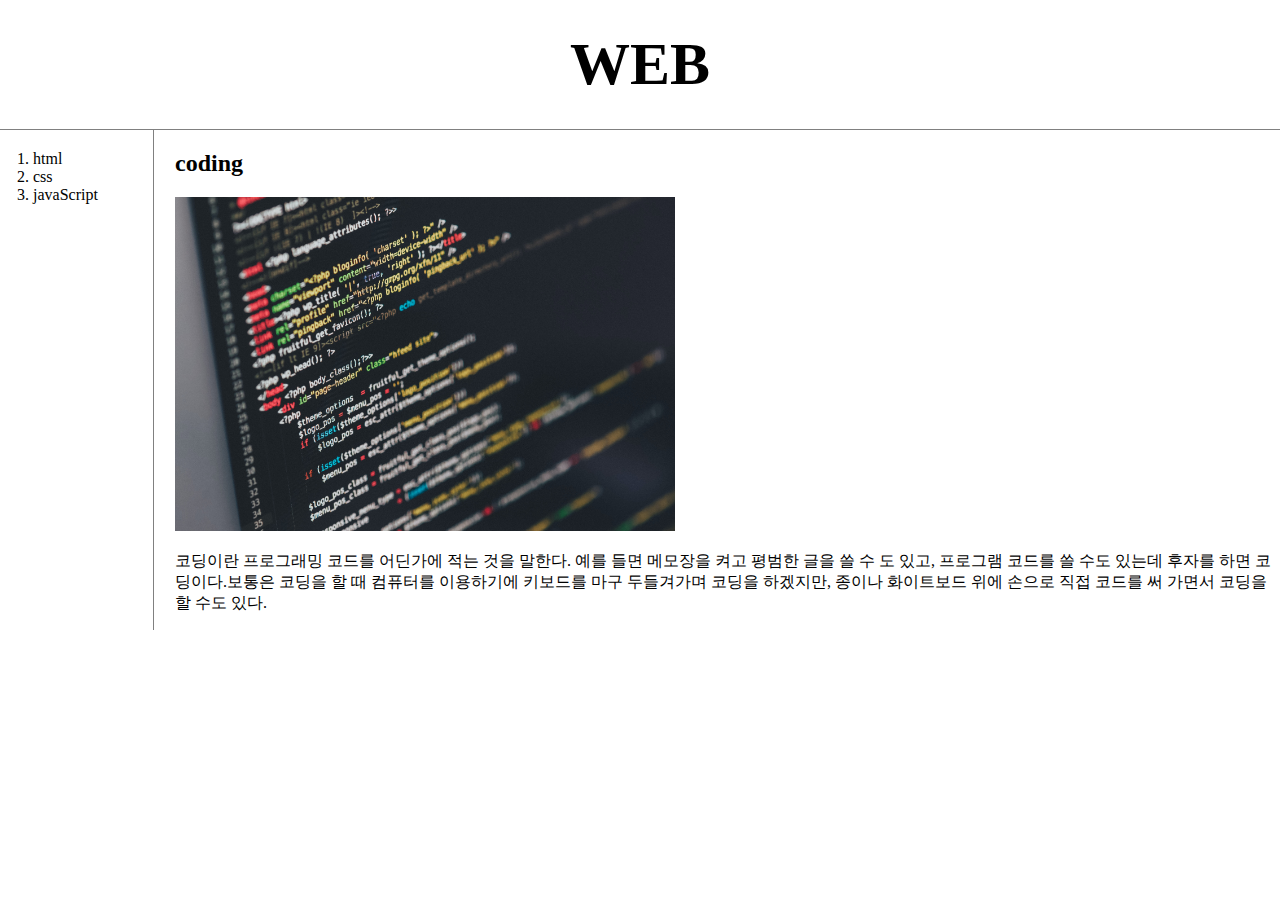
<file: index.html>
<!doctype html>
<html>
<head>
	<title>WEB1 - WEB</title>
	<meta charset="utf-8">
	<link rel="stylesheet" type="text/css" href="style.css">
</head>
<body>
	<h1><a href="index.html">WEB</a></h1>
	<div id="grid">
		<ol>
		<li><a href="1.html">html</a></li>
		<li><a href="2.html">css</a></li></a>
		<li><a href="3.html">javaScript</a></li>
		</ol>
		<div id="article">
		<h2>coding</h2>
		<img src="coding.jpg" width="500">
		<p>코딩이란 프로그래밍 코드를 어딘가에 적는 것을 말한다. 예를 들면 메모장을 켜고 평범한 글을 쓸 수 도 있고, 프로그램 코드를 쓸 수도 있는데 후자를 하면 코딩이다.보통은 코딩을 할 때 컴퓨터를 이용하기에 키보드를 마구 두들겨가며 코딩을 하겠지만, 종이나 화이트보드 위에 손으로 직접 코드를 써 가면서 코딩을 할 수도 있다.</p>
		</div>
	</div>
</body>
</html>
</file>
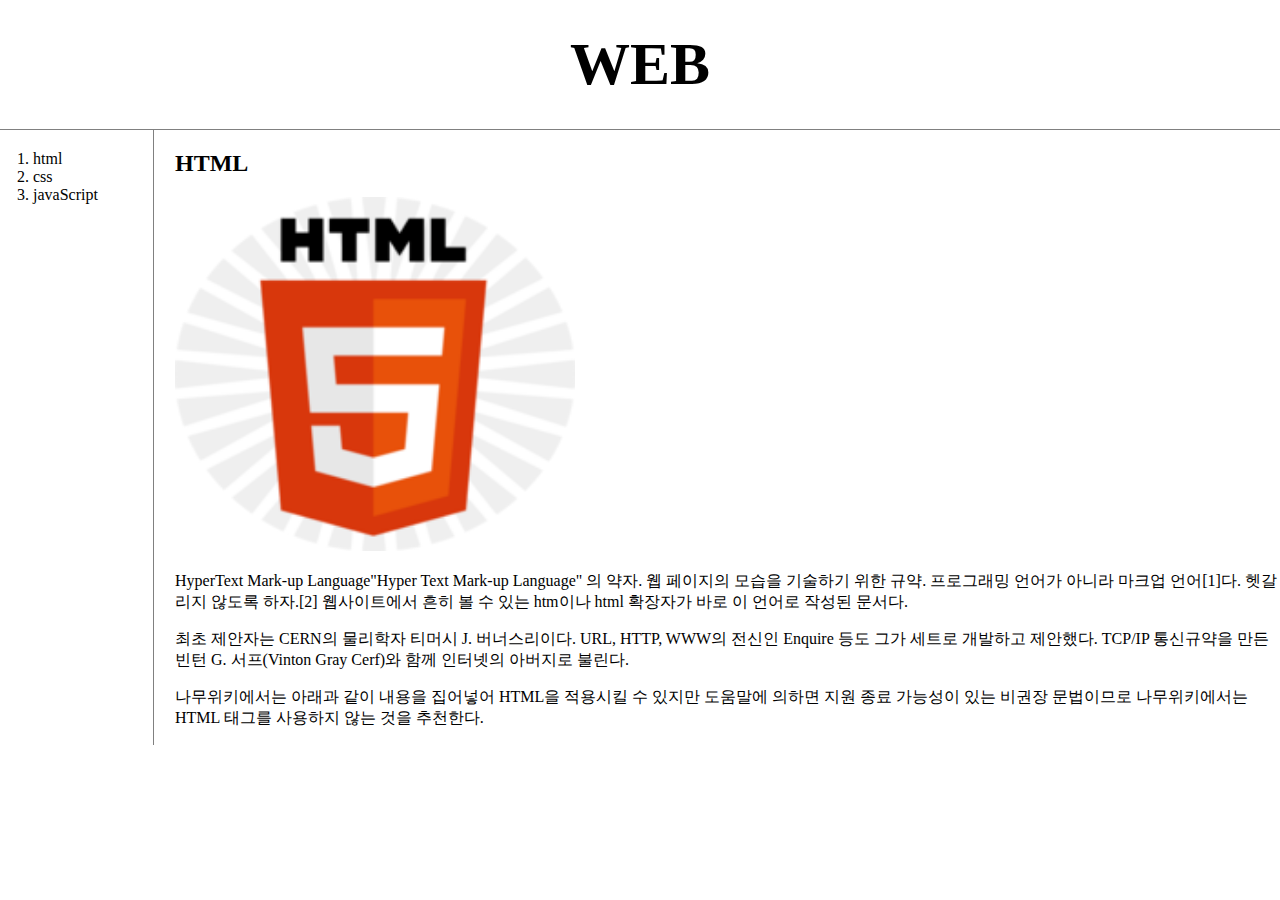
<file: 1.html>
<!doctype html>
<html>
<head>
	<title>WEB1 - HTML</title>
	<meta charset="utf-8">
	<link rel="stylesheet" type="text/css" href="style.css">
</head>
<body>
	<h1><a href="index.html">WEB</a></h1>
	<div id="grid">
		<ol>
			<li><a href="1.html">html</a></li>
			<li><a href="2.html">css</a></li></a>
			<li><a href="3.html">javaScript</a></li>
		</ol>
		<div id="article">
		<h2>HTML</h2>
			<img src="html.png" width="400">
			<p>HyperText Mark-up Language"Hyper Text Mark-up Language" 의 약자. 웹 페이지의 모습을 기술하기 위한 규약. 프로그래밍 언어가 아니라 마크업 언어[1]다. 헷갈리지 않도록 하자.[2] 웹사이트에서 흔히 볼 수 있는 htm이나 html 확장자가 바로 이 언어로 작성된 문서다.</p>
			<p>최초 제안자는 CERN의 물리학자 티머시 J. 버너스리이다. URL, HTTP, WWW의 전신인 Enquire 등도 그가 세트로 개발하고 제안했다. TCP/IP 통신규약을 만든 빈턴 G. 서프(Vinton Gray Cerf)와 함께 인터넷의 아버지로 불린다.</p>
			<p>나무위키에서는 아래과 같이 내용을 집어넣어 HTML을 적용시킬 수 있지만 도움말에 의하면 지원 종료 가능성이 있는 비권장 문법이므로 나무위키에서는 HTML 태그를 사용하지 않는 것을 추천한다.</p>
		</div>	
	</div>
</body>
</html>
</file>
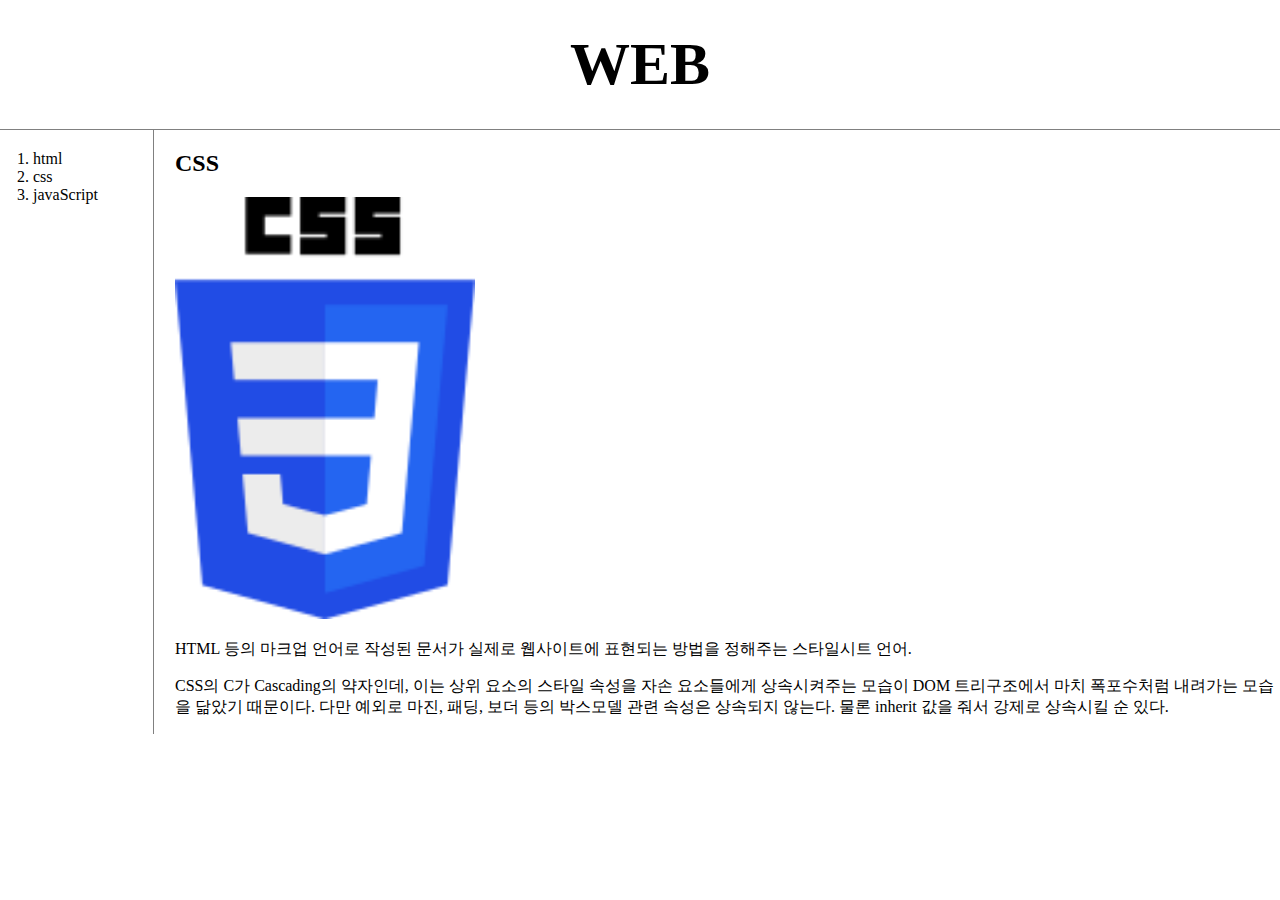
<file: 2.html>
<!doctype html>
<html>
<head>
	<title>WEB1 - CSS</title>
	<meta charset="utf-8">
	<link rel="stylesheet" type="text/css" href="style.css">
</head>
<body>
	<h1><a href="index.html">WEB</a></h1>
	<div id="grid">
		<ol>
			<li><a href="1.html">html</a></li>
			<li><a href="2.html">css</a></li></a>
			<li><a href="3.html">javaScript</a></li>
		</ol>	
		<div id="article">
			<h2>CSS</h2>
			<img src="css.png" width="300">
			<p> HTML 등의 마크업 언어로 작성된 문서가 실제로 웹사이트에 표현되는 방법을 정해주는 스타일시트 언어.</p>
			<p>CSS의 C가 Cascading의 약자인데, 이는 상위 요소의 스타일 속성을 자손 	요소들에게 상속시켜주는 모습이 DOM 트리구조에서 마치 폭포수처럼 내려가는 모습을 닮았기 때문이다. 다만 예외로 마진, 패딩, 보더 등의    박스모델 관련 속성은 상속되지 않는다. 물론 inherit 값을 줘서 강제로 상속시킬 순 있다.
			</p>
		</div>
	</div>
</body>
</html>
</file>
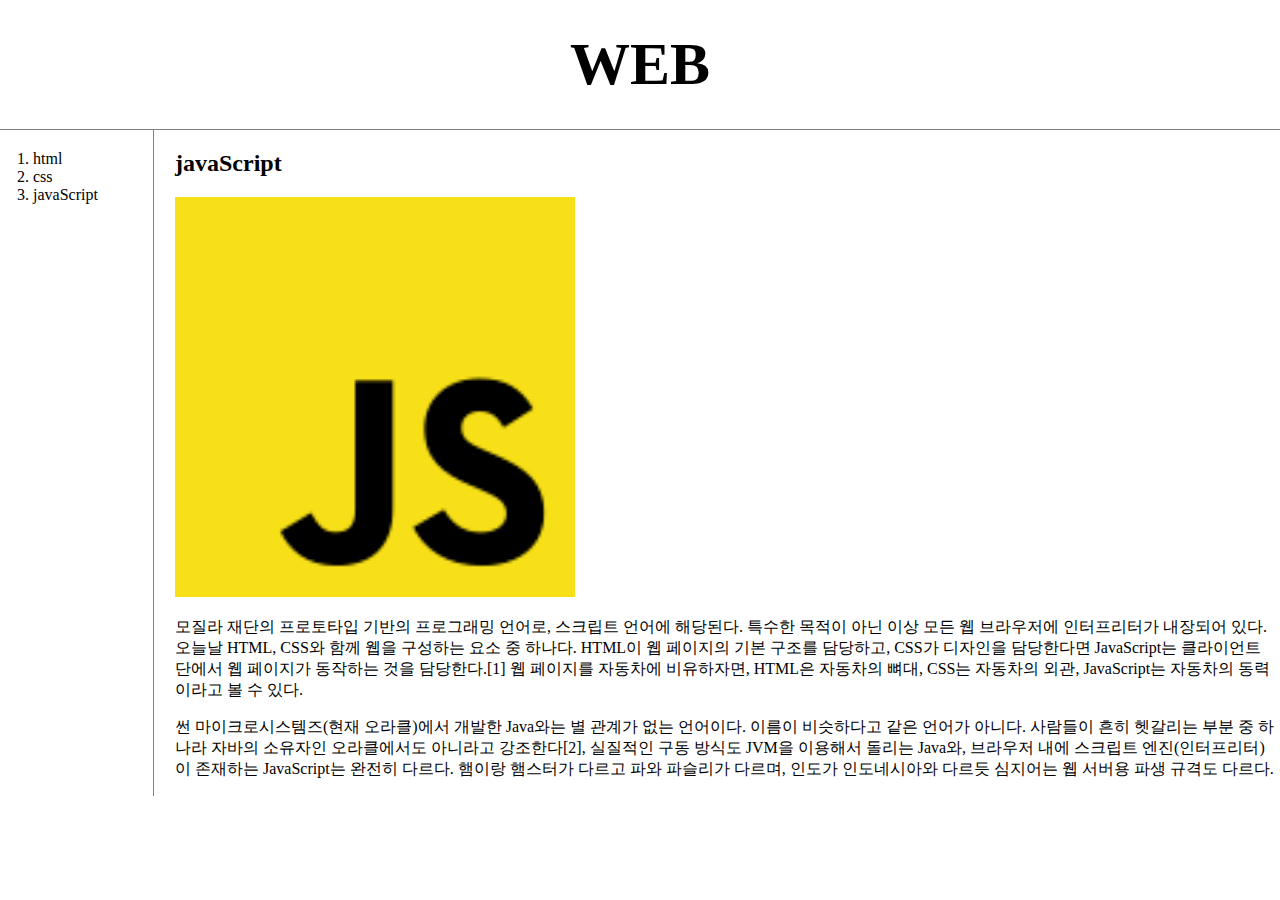
<file: 3.html>
<!doctype html>
<html>
<head>
	<title>WEB1 - JavaScript</title>
	<meta charset="utf-8">
	<link rel="stylesheet" type="text/css" href="style.css">
</head>
<body>
	<h1><a href="index.html">WEB</a></h1>
	<div id="grid">
		<ol>
			<li><a href="1.html">html</a></li>
			<li><a href="2.html">css</a></li></a>
			<li><a href="3.html">javaScript</a></li>
		</ol>
		<div id="article">
			<h2>javaScript</h2>
			<img src="js.png" width="400">
			<p> 모질라 재단의 프로토타입 기반의 프로그래밍 언어로, 스크립트 언어에 해당된다. 특수한 목적이 아닌 이상 모든 웹 브라우저에 인터프리터가 내장되어 있다. 오늘날 HTML, CSS와 함께 웹을 구성하는 요소 중 하나다. HTML이 웹 페이지의 기본 구조를 담당하고, CSS가 디자인을 담당한다면 JavaScript는 클라이언트 단에서 웹 페이지가 동작하는 것을 담당한다.[1] 웹 페이지를 자동차에 비유하자면, HTML은 자동차의 뼈대, CSS는 자동차의 외관, JavaScript는 자동차의 동력이라고 볼 수 있다.</p>
			<p>썬 마이크로시스템즈(현재 오라클)에서 개발한 Java와는 별 관계가 없는 언어이다. 이름이 비슷하다고 같은 언어가 아니다. 사람들이 흔히 헷갈리는 부분 중 하나라 자바의 소유자인 오라클에서도 아니라고 강조한다[2], 실질적인 구동 방식도 JVM을 이용해서 돌리는 Java와, 브라우저 내에 스크립트 엔진(인터프리터)이 존재하는 JavaScript는 완전히 다르다. 햄이랑 햄스터가 다르고 파와 파슬리가 다르며, 인도가 인도네시아와 다르듯 심지어는 웹 서버용 파생 규격도 다르다.</p>
		</div>
	</div>
</body>
</html>
</file>
<file: style.css>
#grid{
			display: grid;
			grid-template-columns: 150px 1fr;
		}
		body{
			margin: 0;
		}
		a{
			color: black;
			text-decoration : none;
		}
		h1{
			font-size:60px;
			text-align:center;
			border-bottom: 1px solid gray;
			margin:0 ;
			padding: 30px;
		}
		ol{
			border-right: 1px solid gray;
			width: 100px;
			margin: 0;
			padding: 20px;
			padding-left: 33px;
		}
		#article{padding-left: 25px;}
		@media(max-width: 700px){
			#grid{display: block;}
			ol{border-right: none;}
			h1{border-bottom: none;}
		}
</file>
